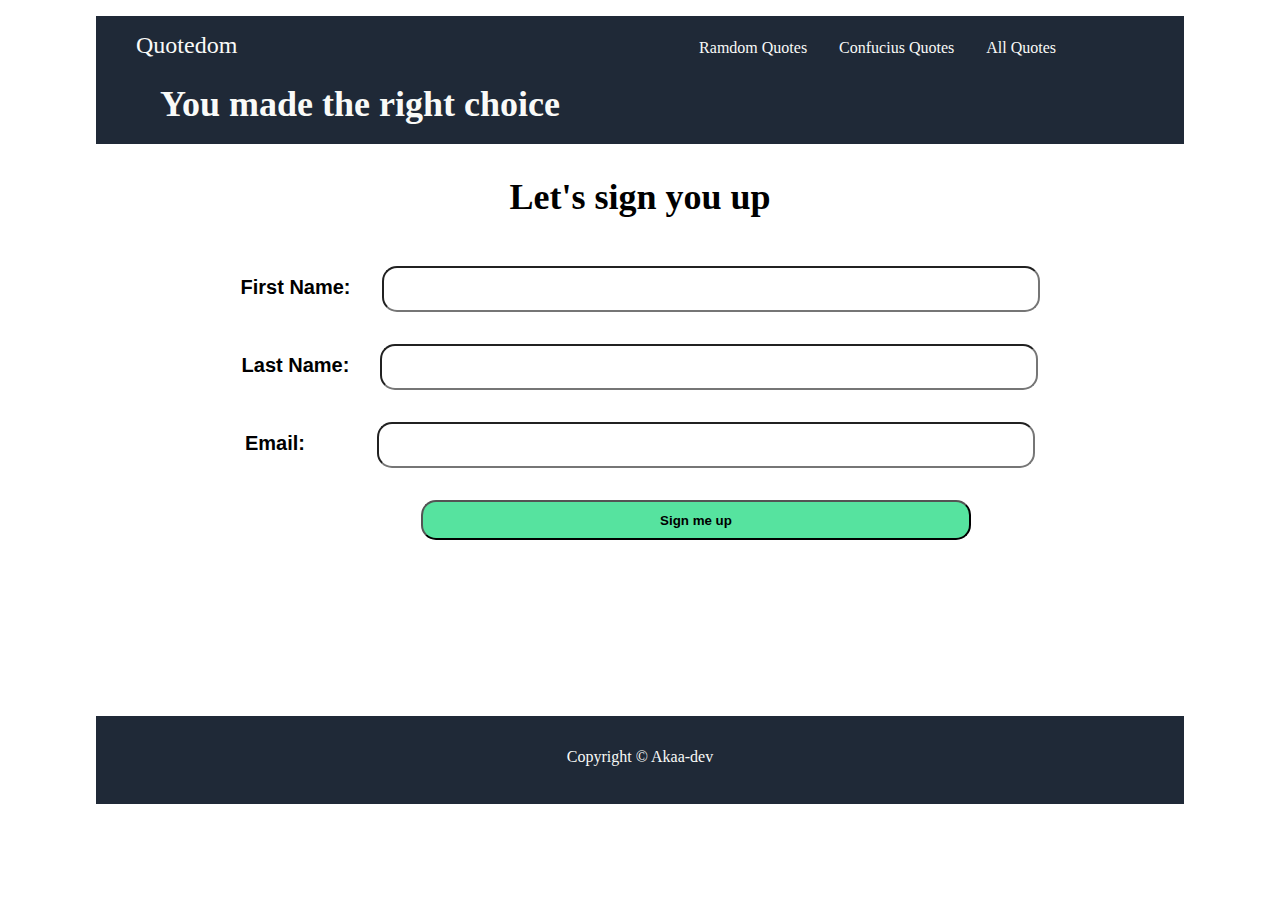
<file: signUp.html>
<!DOCTYPE html>
<html lang="en">

<head>
    <meta charset="UTF-8">
    <meta http-equiv="X-UA-Compatible" content="IE=edge">
    <meta name="viewport" content="width=device-width, initial-scale=1.0">
    <link rel="stylesheet" href="signUp.css">
    <title>Document</title>
</head>

<body class="container">
    <header class="header">
        <nav>
            <ul>
                <div>
                    <li id="logo"><a href="index.html">Quotedom</a></li>
                </div>
                <div class="nav-lists">
                    <li class="nav-list"><a href="http://">Ramdom Quotes</a></li>
                    <li class="nav-list"><a href="http://">Confucius Quotes</a></li>
                    <li class="nav-list"><a href="http://">All Quotes</a></li>
                </div>
            </ul>
        </nav>
        <h1>You made the right choice</h1>
    </header>
    <h2>Let's sign you up</h2>
    <form action="/farms/all" method="post">
        <div class="form">
            <div>
                <label for="fName" class="label">First Name:</label>
                <input type="text" name="fname" id="fName">
            </div>
            <div>
                <label for="lName" class="label">Last Name:</label>
                <input type="text" name="lname" id="lName">
            </div>
            <div>
                <label for="email" class="label">Email:</label>
                <input type="email" name="email" id="email">
            </div>
            <div>
                <button type="submit">Sign me up</button>
            </div>

        </div>
    </form>
    <footer>
        <span> Copyright &copy Akaa-dev</span>
    </footer>
</body>

</html>
</file>
<file: signUp.css>
@font-face {
    font-family: "Roboto", Arial, Helvetica, sans-serif;
    src: url("./fonts/Roboto/") format('truetype');
}

.container {
    margin-left: 6rem;
    margin-right: 6rem;
}

header {
    background-color: #1f2937;
    height: 8rem;
}

ul {
    display: flex;
    flex-direction: row;
    justify-content: space-between;
    padding-top: 1rem;
}

.nav-lists {
    display: flex;
    flex-direction: row;
    justify-content: space-between;
    margin-right: 6rem;
}

.nav-list {
    padding-right: 2rem;
    padding-top: 7px;
}

a {
    color: #f9faf8;
    text-decoration: none;
}

li {
    display: inline;
}

#logo {
    font-size: 24px;
}

h1 {
    margin-left: 4rem;
    color: #f9faf8;
    font-size: 36px;
    text-align: left;
}

form {
    margin-top: 3rem;
}

input {
    width: 650px;
    height: 40px;
    border-radius: 15px;
    margin-left: 7px;
}

#email {
    margin-left: 3rem;
}

button {

    width: 550px;
    height: 40px;
    border-radius: 15px;
    margin-left: 7rem;
    background-color: #56E39F;
    text-align: center;
    font-weight: bold;
}

label {
    font-size: 20px;
    font-family: "Roboto", Arial, Helvetica, sans-serif;
    font-weight: bold;

}

.form {
    display: flex;
    flex-direction: column;
    align-items: center;
}

.form input,
button {
    margin-bottom: 2rem;
}

h2 {
    text-align: center;
    margin-top: 2rem;
    font-size: 36px;
}

footer {
    background-color: #1f2937;
    color: #f9faf8;
    text-align: center;
    padding-top: 2rem;
    margin-top: 9rem;
    height: 3.5rem;
}

html {
    height: fit-content;
    scroll-behavior: smooth;
    overflow: hidden;
}

.label {
    margin-right: 20px;
}
</file>
